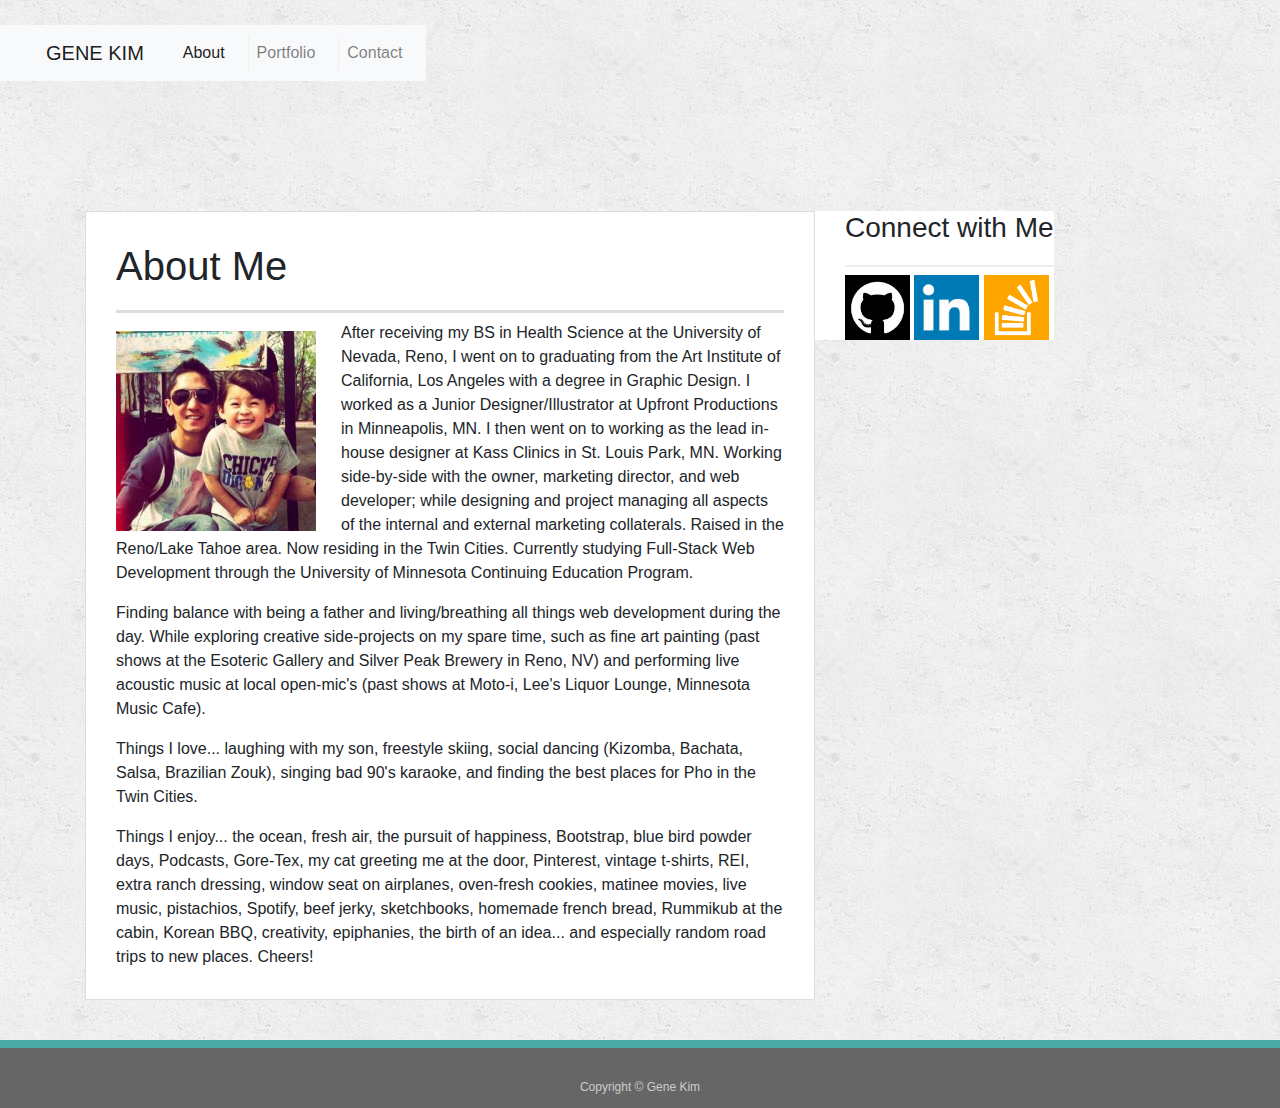
<file: index.html>
<!doctype html>
<html lang="en-us">

<head>
    <meta charset="UTF-8">
    <meta name="viewport" content="width=device-width" />
    <title>Index | Gene Kim</title>
    <link rel="stylesheet" type="text/css" href="assets/css/reset.css">
    <link rel="stylesheet" type="text/css" href="assets/css/style.css">
    <link rel="stylesheet" href="https://maxcdn.bootstrapcdn.com/bootstrap/4.0.0/css/bootstrap.min.css" integrity="sha384-Gn5384xqQ1aoWXA+058RXPxPg6fy4IWvTNh0E263XmFcJlSAwiGgFAW/dAiS6JXm"
        crossorigin="anonymous">
</head>

<body>

    <nav class="navbar navbar-expand-lg navbar-light bg-light">
        <a class="navbar-brand" href="#">GENE KIM</a>
        <button class="navbar-toggler" type="button" data-toggle="collapse" data-target="#navbarNavAltMarkup" aria-controls="navbarNavAltMarkup"
            aria-expanded="false" aria-label="Toggle navigation">
            <span class="navbar-toggler-icon"></span>
        </button>
        <div class="collapse navbar-collapse" id="navbarNavAltMarkup">
            <div class="navbar-nav">
                <a class="nav-item nav-link active" href="index.html">About
                    <span class="sr-only">(current)</span>
                </a>
                <a class="nav-item nav-link" href="portfolio.html">Portfolio</a>
                <a class="nav-item nav-link" href="contact.html">Contact</a>
            </div>
        </div>
    </nav>

    <div id="main-container" class="container">
        <div class="row">
            <div class="col-md-8">
                <section class="main-section">
                    <h1>About Me</h1>
                    <img src="assets/images/gene.jpg" class="auth-image" width="166" height="166" 7alt="gene">

                    <p>After receiving my BS in Health Science at the University of Nevada, Reno, I went on to graduating from
                        the Art Institute of California, Los Angeles with a degree in Graphic Design. I worked as a Junior
                        Designer/Illustrator at Upfront Productions in Minneapolis, MN. I then went on to working as the
                        lead in-house designer at Kass Clinics in St. Louis Park, MN. Working side-by-side with the owner,
                        marketing director, and web developer; while designing and project managing all aspects of the internal
                        and external marketing collaterals. Raised in the Reno/Lake Tahoe area. Now residing in the Twin
                        Cities. Currently studying Full-Stack Web Development through the University of Minnesota Continuing
                        Education Program.</p>

                    <p>Finding balance with being a father and living/breathing all things web development during the day. While
                        exploring creative side-projects on my spare time, such as fine art painting (past shows at the Esoteric
                        Gallery and Silver Peak Brewery in Reno, NV) and performing live acoustic music at local open-mic's
                        (past shows at Moto-i, Lee's Liquor Lounge, Minnesota Music Cafe).</p>

                    <p>Things I love... laughing with my son, freestyle skiing, social dancing (Kizomba, Bachata, Salsa, Brazilian
                        Zouk), singing bad 90's karaoke, and finding the best places for Pho in the Twin Cities.</p>

                    <p>Things I enjoy... the ocean, fresh air, the pursuit of happiness, Bootstrap, blue bird powder days, Podcasts,
                        Gore-Tex, my cat greeting me at the door, Pinterest, vintage t-shirts, REI, extra ranch dressing,
                        window seat on airplanes, oven-fresh cookies, matinee movies, live music, pistachios, Spotify, beef
                        jerky, sketchbooks, homemade french bread, Rummikub at the cabin, Korean BBQ, creativity, epiphanies,
                        the birth of an idea... and especially random road trips to new places. Cheers!</p>
                </section>

            </div>
            <div class="row">
                <div>
                    <section class="sidebar">
                        <div id="connect">
                            <h3>Connect with Me</h3>
                            <img src="assets/images/github.png" class="social" width="65" height="65" hspace="20" alt="Github">
                            <img src="assets/images/linkedin.png" class="social" width="65" height="65" alt="LinkedIn">
                            <img src="assets/images/stackoverflow.png" class="social" width="65" height="65" alt="Stack Overflow">
                        </div>
                    </section>
                </div>
            </div>

        </div>
    </div>

    <footer>
        <div class="container">Copyright &copy; Gene Kim
        </div>
    </footer>

    <script src="https://code.jquery.com/jquery-3.2.1.slim.min.js" integrity="sha384-KJ3o2DKtIkvYIK3UENzmM7KCkRr/rE9/Qpg6aAZGJwFDMVNA/GpGFF93hXpG5KkN"
        crossorigin="anonymous"></script>
    <script src="https://cdnjs.cloudflare.com/ajax/libs/popper.js/1.12.9/umd/popper.min.js" integrity="sha384-ApNbgh9B+Y1QKtv3Rn7W3mgPxhU9K/ScQsAP7hUibX39j7fakFPskvXusvfa0b4Q"
        crossorigin="anonymous"></script>
    <script src="https://maxcdn.bootstrapcdn.com/bootstrap/4.0.0/js/bootstrap.min.js" integrity="sha384-JZR6Spejh4U02d8jOt6vLEHfe/JQGiRRSQQxSfFWpi1MquVdAyjUar5+76PVCmYl"
        crossorigin="anonymous"></script>

</body>

</html>
</file>
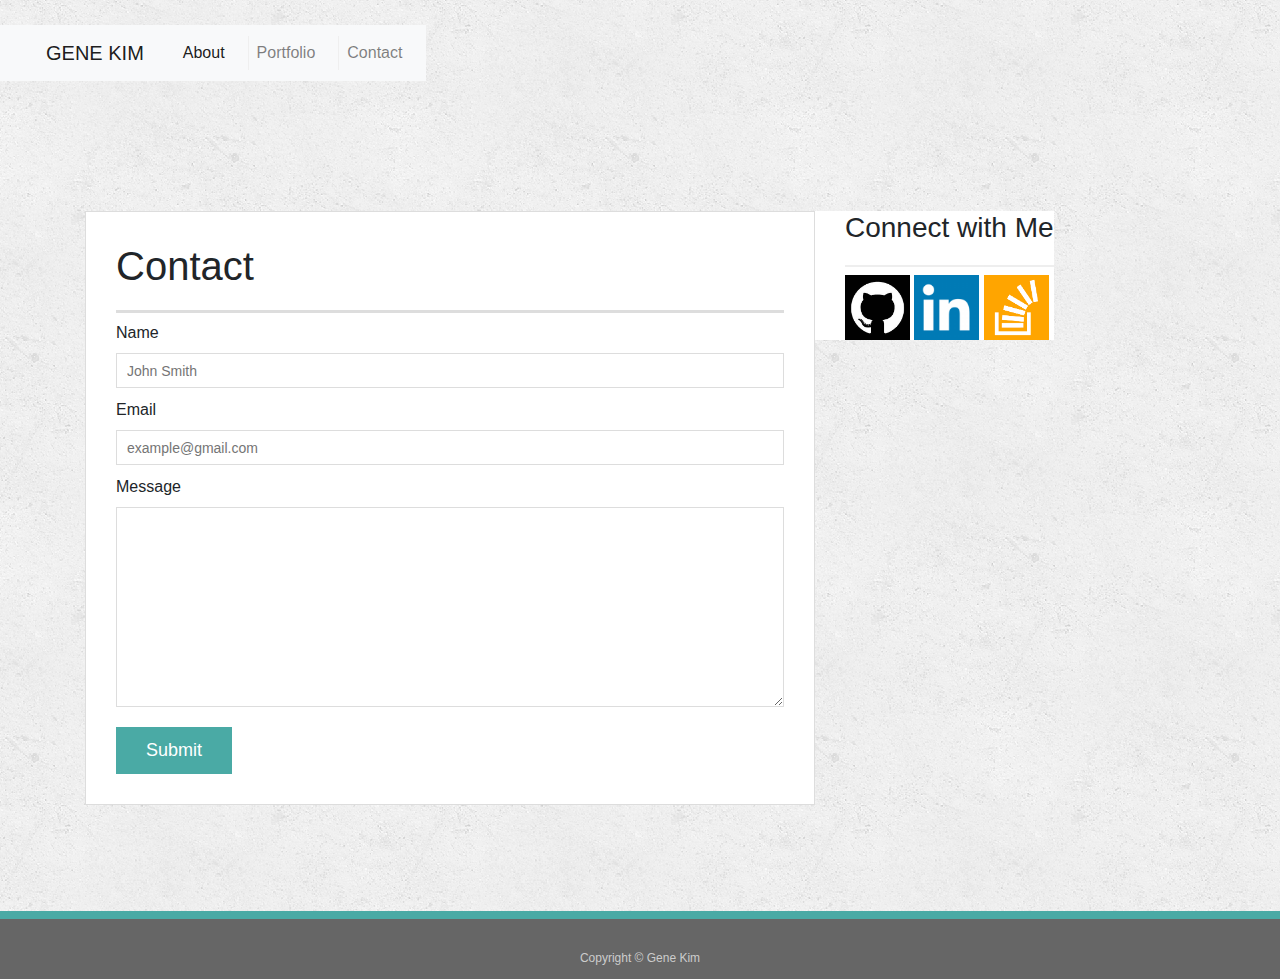
<file: contact.html>
<!doctype html>
<html lang="en-us">

<head>
    <meta charset="UTF-8">
    <meta name="viewport" content="width=device-width" />
    <title>Contact | Gene Kim</title>
    <link rel="stylesheet" type="text/css" href="assets/css/reset.css">
    <link rel="stylesheet" type="text/css" href="assets/css/style.css">
    <link rel="stylesheet" href="https://maxcdn.bootstrapcdn.com/bootstrap/4.0.0/css/bootstrap.min.css" integrity="sha384-Gn5384xqQ1aoWXA+058RXPxPg6fy4IWvTNh0E263XmFcJlSAwiGgFAW/dAiS6JXm"
        crossorigin="anonymous">
</head>

<body>

    <nav class="navbar navbar-expand-lg navbar-light bg-light">
        <a class="navbar-brand" href="#">GENE KIM</a>
        <button class="navbar-toggler" type="button" data-toggle="collapse" data-target="#navbarNavAltMarkup" aria-controls="navbarNavAltMarkup"
            aria-expanded="false" aria-label="Toggle navigation">
            <span class="navbar-toggler-icon"></span>
        </button>
        <div class="collapse navbar-collapse" id="navbarNavAltMarkup">
            <div class="navbar-nav">
                <a class="nav-item nav-link active" href="index.html">About
                    <span class="sr-only">(current)</span>
                </a>
                <a class="nav-item nav-link" href="portfolio.html">Portfolio</a>
                <a class="nav-item nav-link" href="contact.html">Contact</a>
            </div>
        </div>
    </nav>

    <div id="main-container" class="container">
        <div class="row">
            <div class="col-md-8">
                <section class="main-section">
                    <h1>Contact</h1>

                    <form id="contact-form">
                        <ul>
                            <li>
                                <label for="name">Name</label>
                                <input type="text" id="name" name="name" placeholder="John Smith" required="required">
                            </li>
                            <li>
                                <label for="email">Email</label>
                                <input type="email" id="email" name="email" placeholder="example@gmail.com" required="required">
                            </li>
                            <li>
                                <label for="message">Message</label>
                                <textarea id="message" name="message" required="required"></textarea>
                            </li>
                        </ul>
                        <input type="submit">
                    </form>

                </section>
            </div>

            <div class="row">
                <div>
                    <section class="sidebar">
                        <div id="connect">
                            <h3>Connect with Me</h3>
                            <img src="assets/images/github.png" class="social" width="65" height="65" hspace="20" alt="Github">
                            <img src="assets/images/linkedin.png" class="social" width="65" height="65" alt="LinkedIn">
                            <img src="assets/images/stackoverflow.png" class="social" width="65" height="65" alt="Stack Overflow">
                        </div>
                    </section>
                </div>
            </div>
        </div>
    </div>

    <footer>
        <div class="container">Copyright &copy; Gene Kim
        </div>
    </footer>

    <script src="https://code.jquery.com/jquery-3.2.1.slim.min.js" integrity="sha384-KJ3o2DKtIkvYIK3UENzmM7KCkRr/rE9/Qpg6aAZGJwFDMVNA/GpGFF93hXpG5KkN"
        crossorigin="anonymous"></script>
    <script src="https://cdnjs.cloudflare.com/ajax/libs/popper.js/1.12.9/umd/popper.min.js" integrity="sha384-ApNbgh9B+Y1QKtv3Rn7W3mgPxhU9K/ScQsAP7hUibX39j7fakFPskvXusvfa0b4Q"
        crossorigin="anonymous"></script>
    <script src="https://maxcdn.bootstrapcdn.com/bootstrap/4.0.0/js/bootstrap.min.js" integrity="sha384-JZR6Spejh4U02d8jOt6vLEHfe/JQGiRRSQQxSfFWpi1MquVdAyjUar5+76PVCmYl"
        crossorigin="anonymous"></script>


</body>

</html>
</file>
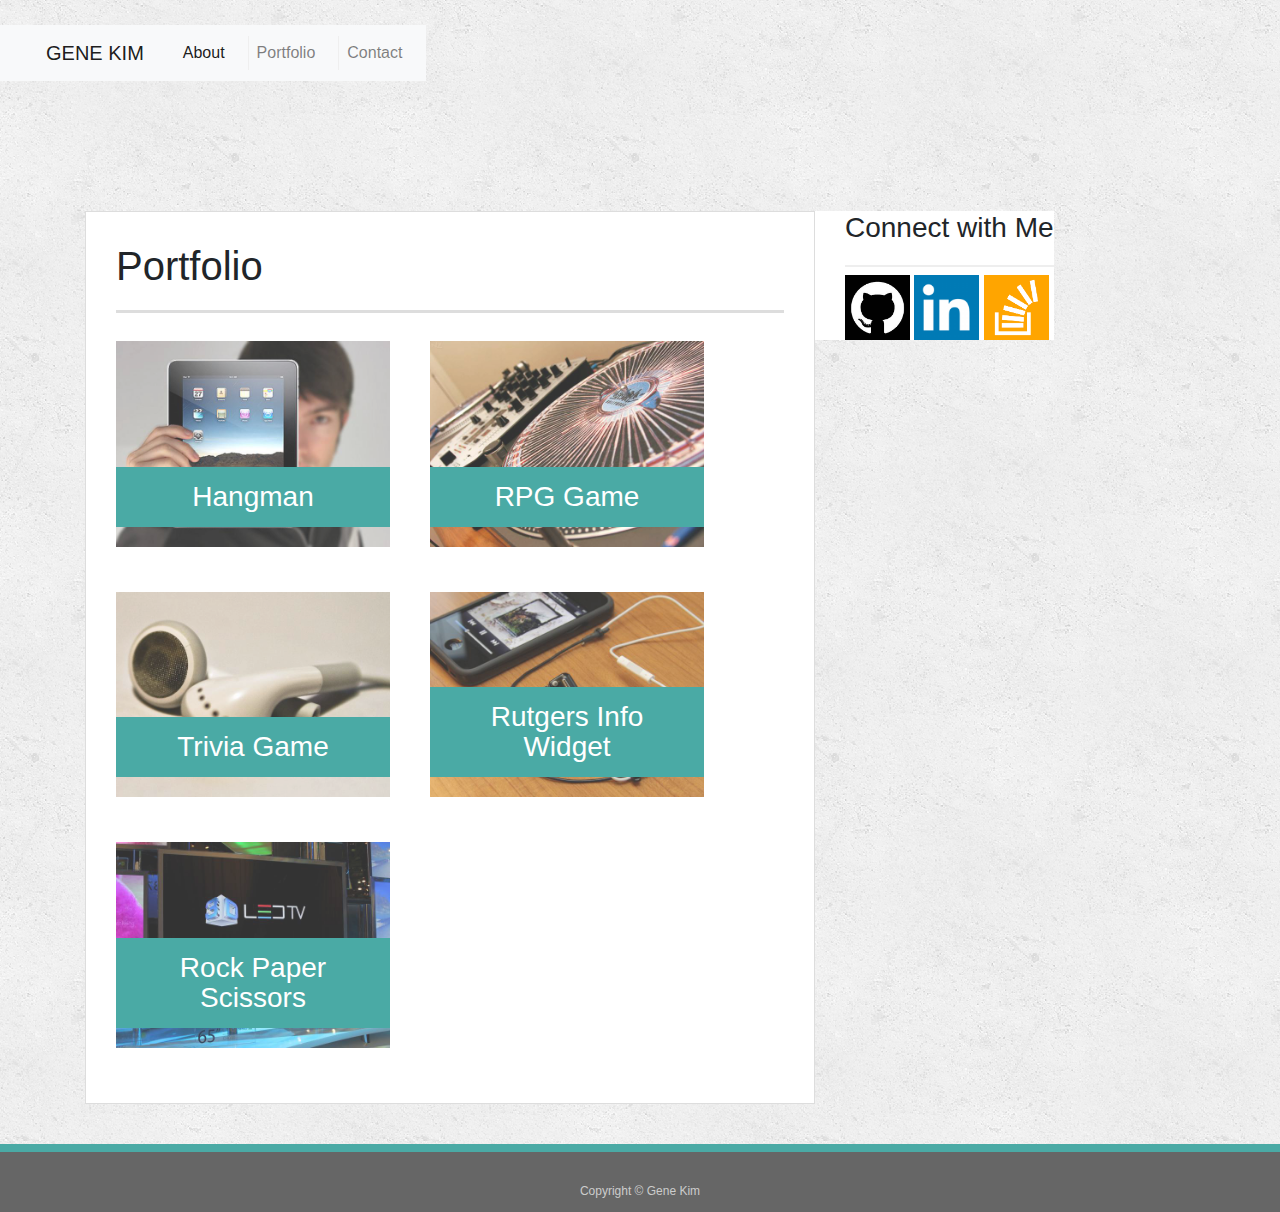
<file: portfolio.html>
<!doctype html>
<html lang="en-us">

<head>
    <meta charset="UTF-8">
    <meta name="viewport" content="width=device-width" />
    <title>Portfolio | Gene Kim</title>
    <link rel="stylesheet" type="text/css" href="assets/css/reset.css">
    <link rel="stylesheet" type="text/css" href="assets/css/style.css">
    <link rel="stylesheet" href="https://maxcdn.bootstrapcdn.com/bootstrap/4.0.0/css/bootstrap.min.css" integrity="sha384-Gn5384xqQ1aoWXA+058RXPxPg6fy4IWvTNh0E263XmFcJlSAwiGgFAW/dAiS6JXm"
        crossorigin="anonymous">
</head>

<body>

    <nav class="navbar navbar-expand-lg navbar-light bg-light">
        <a class="navbar-brand" href="#">GENE KIM</a>
        <button class="navbar-toggler" type="button" data-toggle="collapse" data-target="#navbarNavAltMarkup" aria-controls="navbarNavAltMarkup"
            aria-expanded="false" aria-label="Toggle navigation">
            <span class="navbar-toggler-icon"></span>
        </button>
        <div class="collapse navbar-collapse" id="navbarNavAltMarkup">
            <div class="navbar-nav">
                <a class="nav-item nav-link active" href="index.html">About
                    <span class="sr-only">(current)</span>
                </a>
                <a class="nav-item nav-link" href="portfolio.html">Portfolio</a>
                <a class="nav-item nav-link" href="contact.html">Contact</a>
            </div>
        </div>
    </nav>

    <div id="main-container" class="container">
        <div class="row">
            <div class="col-md-8">
                <section class="main-section">
                    <h1>Portfolio</h1>

                    <div class="work">
                        <img src="assets/images/technics-q-c-640-480-1.jpg" alt="hangman">

                        <h3>Hangman</h3>
                    </div>
                    <div class="work">
                        <img src="assets/images/technics-q-c-640-480-2.jpg" alt="RPG Game">

                        <h3>RPG Game</h3>
                    </div>
                    <div class="work">
                        <img src="assets/images/technics-q-c-640-480-5.jpg" alt="Trivia Game">

                        <h3>Trivia Game</h3>
                    </div>
                    <div class="work">
                        <img src="assets/images/technics-q-c-640-480-7.jpg" alt="Rutgers Info Widget">

                        <h3>Rutgers Info Widget</h3>
                    </div>
                    <div class="work">
                        <img src="assets/images/technics-q-c-640-480-9.jpg" alt="Rock Paper Scissors">

                        <h3>Rock Paper Scissors</h3>
                    </div>

                </section>
            </div>
            <div class="row">
                <div>
                    <section class="sidebar">
                        <div id="connect">
                            <h3>Connect with Me</h3>
                            <img src="assets/images/github.png" class="social" width="65" height="65" hspace="20" alt="Github">
                            <img src="assets/images/linkedin.png" class="social" width="65" height="65" alt="LinkedIn">
                            <img src="assets/images/stackoverflow.png" class="social" width="65" height="65" alt="Stack Overflow">
                        </div>
                    </section>
                </div>
            </div>
        </div>
    </div>


    <footer>
        <div class="container">Copyright &copy; Gene Kim
        </div>
    </footer>

    <script src="https://code.jquery.com/jquery-3.2.1.slim.min.js" integrity="sha384-KJ3o2DKtIkvYIK3UENzmM7KCkRr/rE9/Qpg6aAZGJwFDMVNA/GpGFF93hXpG5KkN"
        crossorigin="anonymous"></script>
    <script src="https://cdnjs.cloudflare.com/ajax/libs/popper.js/1.12.9/umd/popper.min.js" integrity="sha384-ApNbgh9B+Y1QKtv3Rn7W3mgPxhU9K/ScQsAP7hUibX39j7fakFPskvXusvfa0b4Q"
        crossorigin="anonymous"></script>
    <script src="https://maxcdn.bootstrapcdn.com/bootstrap/4.0.0/js/bootstrap.min.js" integrity="sha384-JZR6Spejh4U02d8jOt6vLEHfe/JQGiRRSQQxSfFWpi1MquVdAyjUar5+76PVCmYl"
        crossorigin="anonymous"></script>

</body>

</html>
</file>
<file: assets/css/style.css>
body {
  font-family: Arial, "Helvetica Neue", Helvetica, sans-serif;
  font-size: 18px;
  line-height: 34px;
  color: #777;
  background: url("../images/concrete_seamless.png");
}

* {
  box-sizing: border-box;
}

/* general */

.sidebar {
  float: left;
  margin-top: 0px;
  margin-bottom: 0px;
  padding-left: 10px;
  background-color: white;
 }

 .sidebar {
  padding-left: 30px;
 
 }

img {
  max-width: 100%;
  height: auto;
}

.container {
  width: 100%;
  max-width: 960px;
  margin: 0 auto;
  clear: both;
}

h1,
h2,
h3,
p {
  margin-bottom: 20px;
}

p:last-child {
  margin-bottom: 0;
}

h1,
h2,
h3 {
  font-family: Georgia, Times, "Times New Roman", serif;
  font-weight: 700;
  color: #4aaaa5;
}

h1 {
  padding-bottom: 20px;
  font-size: 30px;
  line-height: 49px;
  border-bottom: 3px solid #ddd;
}

h2,
h3 {
  font-size: 22px;
}

/* header */

#masthead {
  position: fixed;
  z-index: 99;
  width: 100%;
  margin: 0 0 30px;
  overflow: auto;
  color: #fff;
  background: #fff;
  border-bottom: 2px solid #ccc;
}

#logo {
  float: left;
  width: 250px;
  height: 90px;
  font-family: Georgia, Times, "Times New Roman", serif;
  font-size: 30px;
  font-weight: 700;
  line-height: 90px;
  color: #fff;
  text-align: center;
  text-decoration: none;
  background: #4aaaa5;
}

nav {
  float: left;
  margin-top: 25px;
}

nav a {
  display: inline-block;
  padding-left: 15px;
  margin-left: 15px;
  line-height: 18px;
  color: #999;
  text-decoration: none;
  border-left: 1px solid #efefef;
}

nav a:first-child {
  border-left: 0 none;
}

/* footer */

footer {
  padding: 30px 0;
  clear: both;
  font-size: 12px;
  color: #fff;
  color: #ccc;
  text-align: center;
  background: #666;
  border-top: 8px solid #4aaaa5;
  height: 50px;
}

h3, h2 {
  padding-bottom: 20px;
  margin-bottom: 15px;
  line-height: 22px;
  border-bottom: 2px solid #eee;
}

/* main */

#main-container {
  padding-top: 130px;
  min-height: calc(100vh - 70px);
}

.main-section {
  float: left;
  width: 100%;
  max-width: 960px;
  padding: 30px;
  margin: 0 0 40px;
  background: #fff;
  border: 1px solid #ddd;
}

/* portfolio page */

.work {
  position: relative;
  float: left;
  width: 274px;
  margin: 20px 0 25px;
  overflow: auto;
}

.work:nth-child(even) {
  margin-right: 40px;
}

.work img {
  width: 100%;
  border: 0 none;
  opacity: 0.8;
}

.work h3 {
  position: absolute;
  bottom: 20px;
  width: 100%;
  padding: 15px;
  margin-bottom: 0;
  font-weight: 300;
  line-height: 30px;
  color: #fff;
  text-align: center;
  background: #4aaaa5;
  border-bottom: 0;
}

.auth-image {
  float: left;
  width: 200px;
  height: auto;
  margin-top: 10px;
  margin-right: 25px;
}

/* contact page */

#contact-form ul {
  margin-bottom: 20px;
}

#contact-form li {
  margin-bottom: 10px;
}

label,
input[type=text],
input[type=email],
textarea {
  display: block;
  width: 100%;
}

input[type=text],
input[type=email],
textarea {
  height: 35px;
  padding: 0 10px;
  font-size: 14px;
  border: 1px solid #ddd;
}

textarea {
  height: 200px;
}

input[type=submit] {
  padding: 10px 30px;
  font-size: 18px;
  color: #fff;
  cursor: pointer;
  background: #4aaaa5;
  border: 0 none;
}

/* media queries */

@media screen and (max-width: 980px) {
  }

@media screen and (max-width: 768px) {
  }

@media screen and (max-width: 640px) {
  header {
  position: static;
  float: none;
  }

.container {
  width: 500px;
  }

.sidebar {
  float: left; 
  max-width: 640px;
  width: 100%
  }

body {
  margin: 15px;
  }

nav {
  float: none;
  }

#logo {
  width: 100%;
  height: 10%;
  }
</file>
